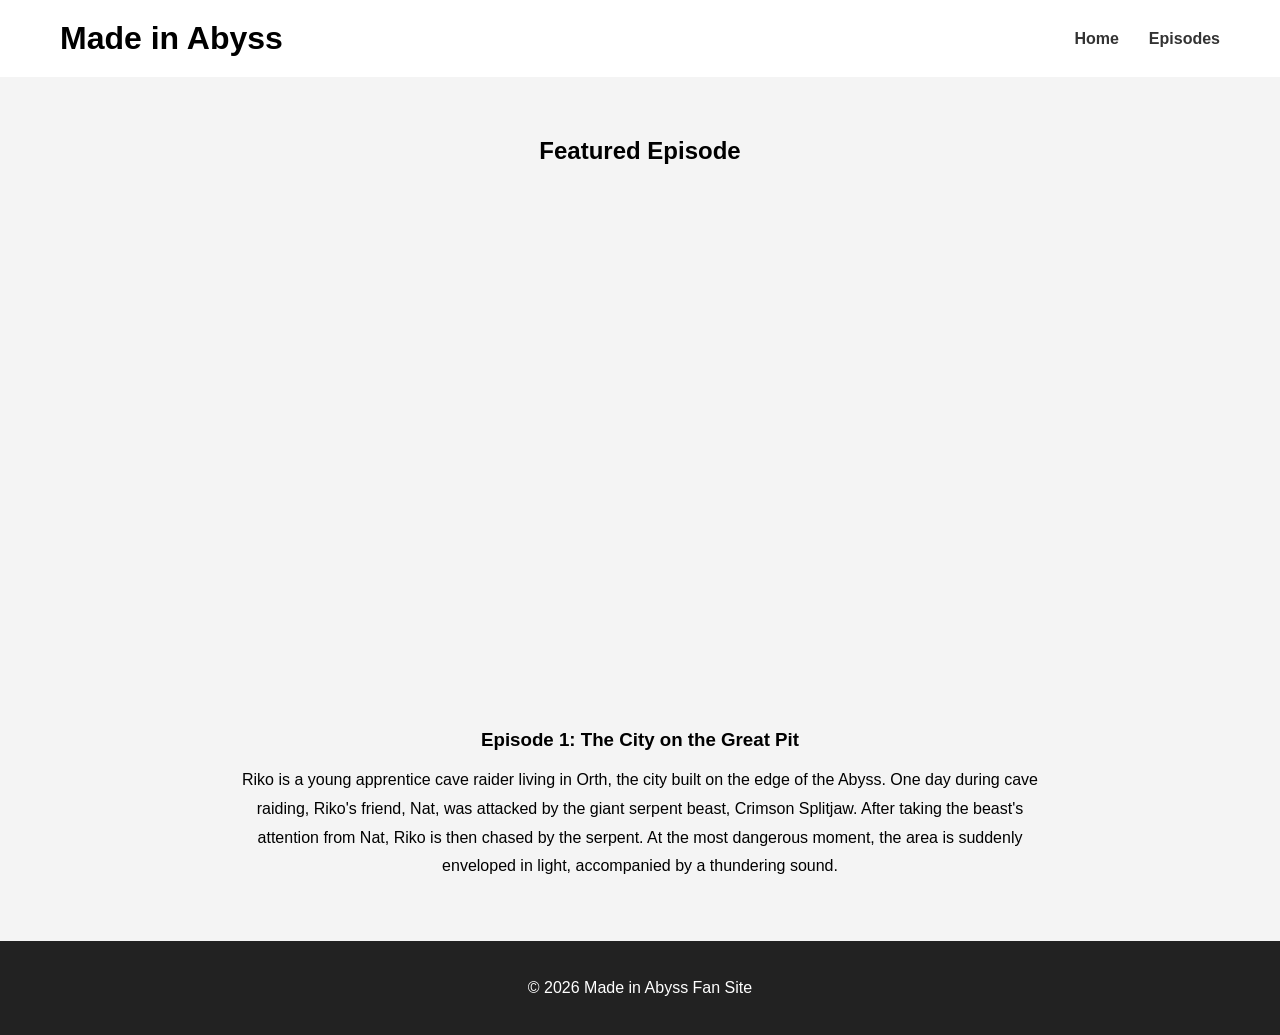
<file: episodes.html>
<!DOCTYPE html>
<html lang="en">
<head>
    <meta charset="UTF-8">
    <meta name="viewport" content="width=device-width, initial-scale=1.0">
    <title>Episodes | Made in Abyss</title>
    <link rel="stylesheet" href="style.css">
</head>
<body>

<header>

    <div class="logo">
        <h1>Made in Abyss</h1>
    </div>

    <nav>
        <ul>
            <li><a href="index.html">Home</a></li>
            <li><a href="episodes.html">Episodes</a></li>
        </ul>
    </nav>

</header>

<section class="episode">

    <h2>Featured Episode</h2>

    <div class="video-container">


        <iframe
            src="https://www.youtube.com/watch?v=EnhuDTNk1Ps&list=PL5i7w7UiCTZQsYdBiFfHuvXOYbofNGEgO"
            title="Made in Abyss Episode"
            allowfullscreen>
        </iframe>

    </div>

    <h3>Episode 1: The City on the Great Pit</h3>

    <p>
        Riko is a young apprentice cave raider living in Orth, the city built on the edge of the Abyss. One day during cave raiding, Riko's friend, Nat, was attacked by the giant serpent beast, Crimson Splitjaw. After taking the beast's attention from Nat, Riko is then chased by the serpent. At the most dangerous moment, the area is suddenly enveloped in light, accompanied by a thundering sound.

    </p>

</section>

<footer>

    <p>&copy; 2026 Made in Abyss Fan Site</p>

</footer>

</body>
</html>
</file>
<file: style.css>
*{
    margin:0;
    padding:0;
    box-sizing:border-box;
    font-family:Arial, Helvetica, sans-serif;
}

body{
    background:#f4f4f4;
}


header{
    display:flex;
    justify-content:space-between;
    align-items:center;

    padding:20px 60px;

    background:white;
}

nav ul{
    display:flex;
    list-style:none;
    gap:30px;
}

nav a{
    text-decoration:none;
    color:#333;
    font-weight:bold;
}

.hero{

    display:flex;
    align-items:center;
    justify-content:space-between;

    padding:60px;

    gap:50px;
}

.hero-image{
    flex:1;
}

.hero-image img{

    width:100%;
    height:400px;

    border:2px solid #999;

    object-fit:cover;

    background:#ddd;
}

.hero-text{
    flex:1;
}

.hero-text h2{
    font-size:42px;
    margin-bottom:20px;
}

.hero-text p{
    line-height:1.8;
    margin-bottom:30px;
}

.button{

    display:inline-block;

    padding:15px 25px;

    background:#333;
    color:white;

    text-decoration:none;

    border-radius:5px;
}

.button:hover{
    background:#555;
}

.characters{

    padding:60px;

    background:white;

    text-align:center;

}

.characters h2{

    margin-bottom:40px;

    font-size:32px;

}

.character-container{

    display:flex;

    gap:30px;

    justify-content:center;

    flex-wrap:wrap;

}

.card{

    width:300px;

    background:#f8f8f8;

    padding:20px;

    border:1px solid #ccc;

    border-radius:8px;

}

.card img{

    width:100%;

    height:250px;

    background:#ddd;

    border:2px solid #999;

    object-fit:cover;

    margin-bottom:20px;

}

.card h3{

    margin-bottom:15px;

}

.card p{

    line-height:1.6;

}


.abyss{

    display:flex;

    align-items:center;

    justify-content:space-between;

    gap:50px;

    padding:60px;

    background:#f4f4f4;

    flex-wrap:wrap;

}

.abyss-text{

    flex:1;

    min-width:300px;

}

.abyss-text h2{

    font-size:32px;

    margin-bottom:20px;

}

.abyss-text p{

    line-height:1.8;

    margin-bottom:15px;

}

.abyss-image{

    flex:1;

    min-width:300px;

}

.abyss-image img{

    width:100%;

    height:350px;

    object-fit:cover;

    background:#ddd;

    border:2px solid #999;

}

footer{

    background:#222;

    color:white;

    text-align:center;

    padding:30px 20px;

}

footer p{

    margin:8px 0;

}


@media (max-width:768px){

    header{

        flex-direction:column;

        padding:20px;

    }

    nav ul{

        flex-direction:column;

        align-items:center;

        gap:15px;

        margin-top:20px;

    }

    .hero{

        flex-direction:column;

        padding:30px 20px;

        text-align:center;

    }

    .hero-text h2{

        font-size:32px;

    }

    .characters{

        padding:40px 20px;

    }

    .card{

        width:100%;

        max-width:350px;

    }

    .abyss{

        flex-direction:column;

        padding:40px 20px;

    }

    .abyss-text{

        text-align:center;

    }

}

.episode{

    padding:60px;

    text-align:center;

}

.video-container{

    max-width:900px;

    margin:30px auto;

}

.video-container iframe{

    width:100%;

    height:500px;

    border:none;

}

.episode h3{

    margin-top:30px;
    margin-bottom:15px;

}

.episode p{

    max-width:800px;
    margin:auto;
    line-height:1.8;

}

@media (max-width:768px){

    .episode{

        padding:30px 20px;

    }

    .video-container iframe{

        height:250px;

    }

}
</file>
